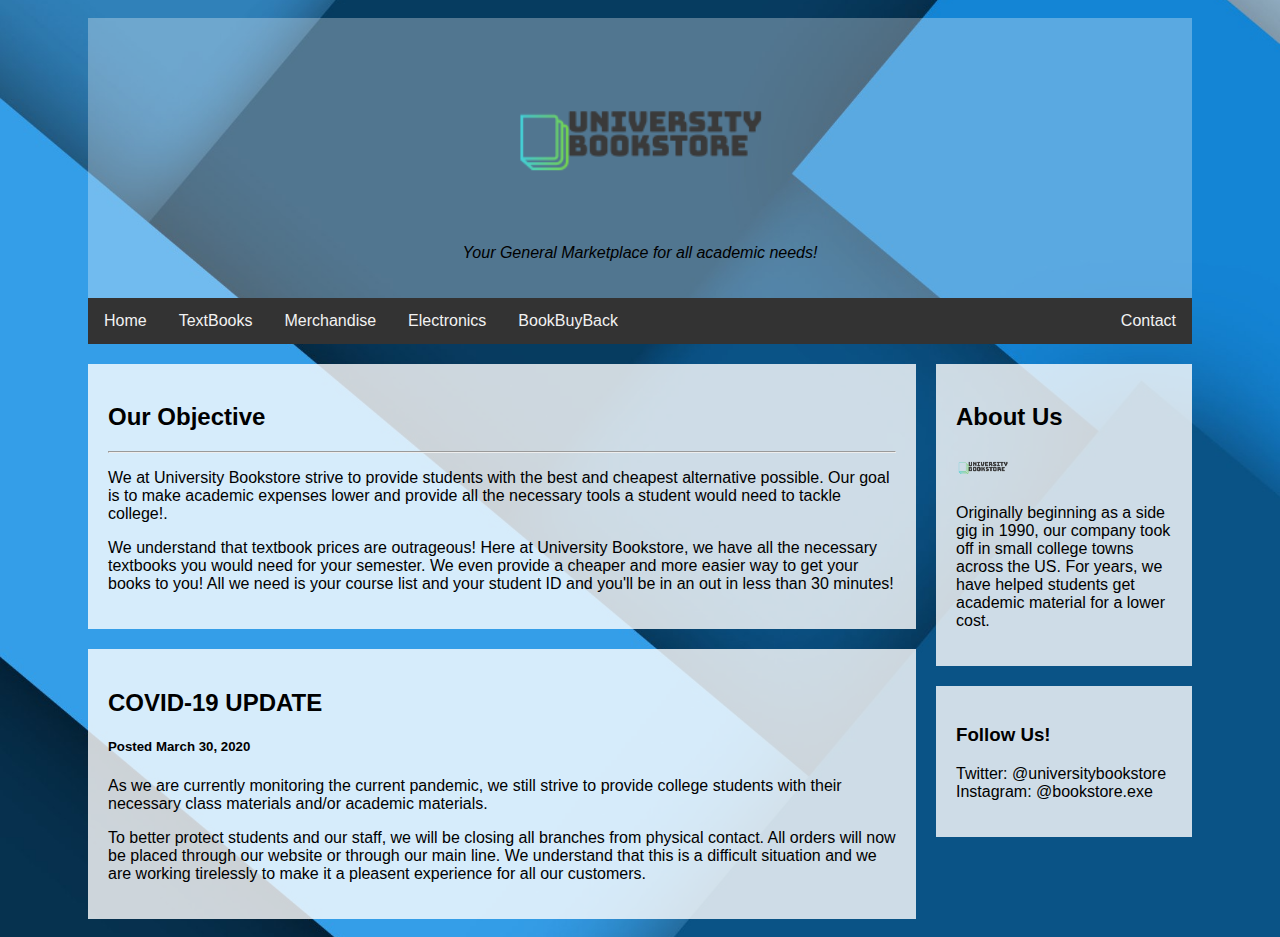
<file: Webpage Project/index.html>
<!DOCTYPE html>
<html>

<head>
    <meta charset="utf-8">
    <title>University Bookstore</title>
    <link rel="stylesheet" type="text/css" href="PageStyle.css"/>
</head>

<body>
	<!-- Body is the Main Container -->
	
	<!-- div container class for the header -->
    <div class="header">
        <h1><img src="Images/LOGO.png" alt="University Store logo"></h1>
        <p><em>Your General Marketplace for all academic needs!</em></p>
    </div>

	<!-- div container class for the navigation bar -->
    <div class="topnav">
        <a href="index.html">Home</a>
        <a href="TextBooks/TextBooks.html">TextBooks</a>
        <a href="Merchandise/Merchandise.html">Merchandise</a>
        <a href="Electronics/Electronics.html">Electronics</a>
        <a href="BookBuyBack/BookBuyBack.html">BookBuyBack</a>
        <a href="Contact/Contact.html" style="float:right">Contact</a>
    </div>

    <!-- Creates the rows for the cards and specifies the columns -->
    <div class="row">

        <!-- Specifies the location/orientation of the column -->
        <div class="leftcolumn">

            <!-- The 'cards' that hold the articles information -->
            <div class="card">
                <h2>Our Objective</h2>
                <hr>
                <!--<div class="fakeimg" style="height:200px;">Image</div>-->
                <p>We at University Bookstore strive to provide students with the best and cheapest alternative possible. Our goal is to make academic expenses lower and provide all the necessary tools a student would need to tackle college!.</p>
                <p>We understand that textbook prices are outrageous! Here at University Bookstore, we have all the necessary textbooks you would need for your semester. We even provide a cheaper and more easier way to get your books to you! All we need is your course list and your student ID and you'll be in an out in less than 30 minutes!</p>
            </div>
            <div class="card">
                <h2>COVID-19 UPDATE</h2>
                <h5>Posted March 30, 2020</h5>
                <p>As we are currently monitoring the current pandemic, we still strive to provide college students with their necessary class materials and/or academic materials.</p>
                <p>To better protect students and our staff, we will be closing all branches from physical contact. All orders will now be placed through our website or through our main line. We understand that this is a difficult situation and we are working tirelessly to make it a pleasent experience for all our customers.</p>
            </div>

        </div>

        <!-- Specifies the location/orientation of the column -->
        <div class="rightcolumn">

            <!-- The 'cards' that hold the articles information -->
            <div class="card">
                <h2>About Us</h2>
                <img class="a" src="Images/LOGO.png" alt="LOGO">
                <p>Originally beginning as a side gig in 1990, our company took off in small college towns across the US. For years, we have helped students get academic material for a lower cost.</p>
            </div>
            <div class="card">
                <h3>Follow Us!</h3>
                <p>Twitter: @universitybookstore<br>
                Instagram: @bookstore.exe</p>
            </div>

        </div>
    </div>
</body>

</html>
</file>
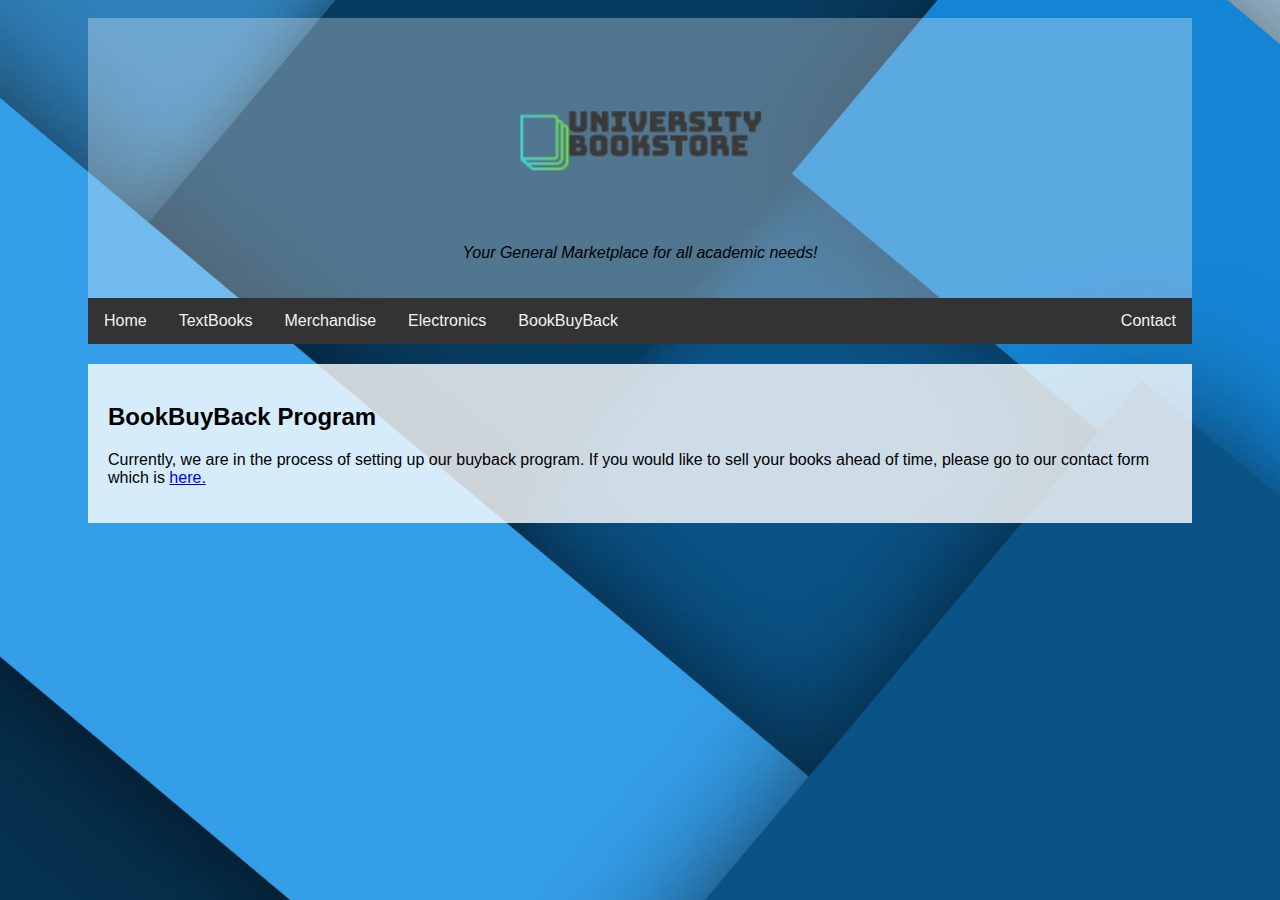
<file: Webpage Project/BookBuyBack/BookBuyBack.html>
<!DOCTYPE html>
<html>

<head>
    <meta charset="utf-8">
    <title>University Bookstore</title>
    <link rel="stylesheet" href="../PageStyle.css"/>
</head>

<body>
	<!-- Body is the Main Container -->
	
	<!-- div container class for the header -->
    <div class="header">
        <h1><img src="../Images/LOGO.png" alt="University Store logo"></h1>
        <p><em>Your General Marketplace for all academic needs!</em></p>
    </div>

	<!-- div container class for the navigation bar -->
    <div class="topnav">
        <a href="../index.html">Home</a>
        <a href="../TextBooks/TextBooks.html">TextBooks</a>
        <a href="../Merchandise/Merchandise.html">Merchandise</a>
        <a href="../Electronics/Electronics.html">Electronics</a>
        <a href="../BookBuyBack/BookBuyBack.html">BookBuyBack</a>
        <a href="../Contact/Contact.html" style="float:right">Contact</a>
    </div>

    <!-- Creates the rows for the cards and specifies the columns -->
    <div class="row">
        <div class="card">
            <h2>BookBuyBack Program</h2>
            <p>Currently, we are in the process of setting up our buyback program. If you would like to sell your books ahead of time, please go to our contact form which is <a href="../Contact/Contact.html">here.</a></p>
        </div>
    </div>
</body>

</html>
</file>
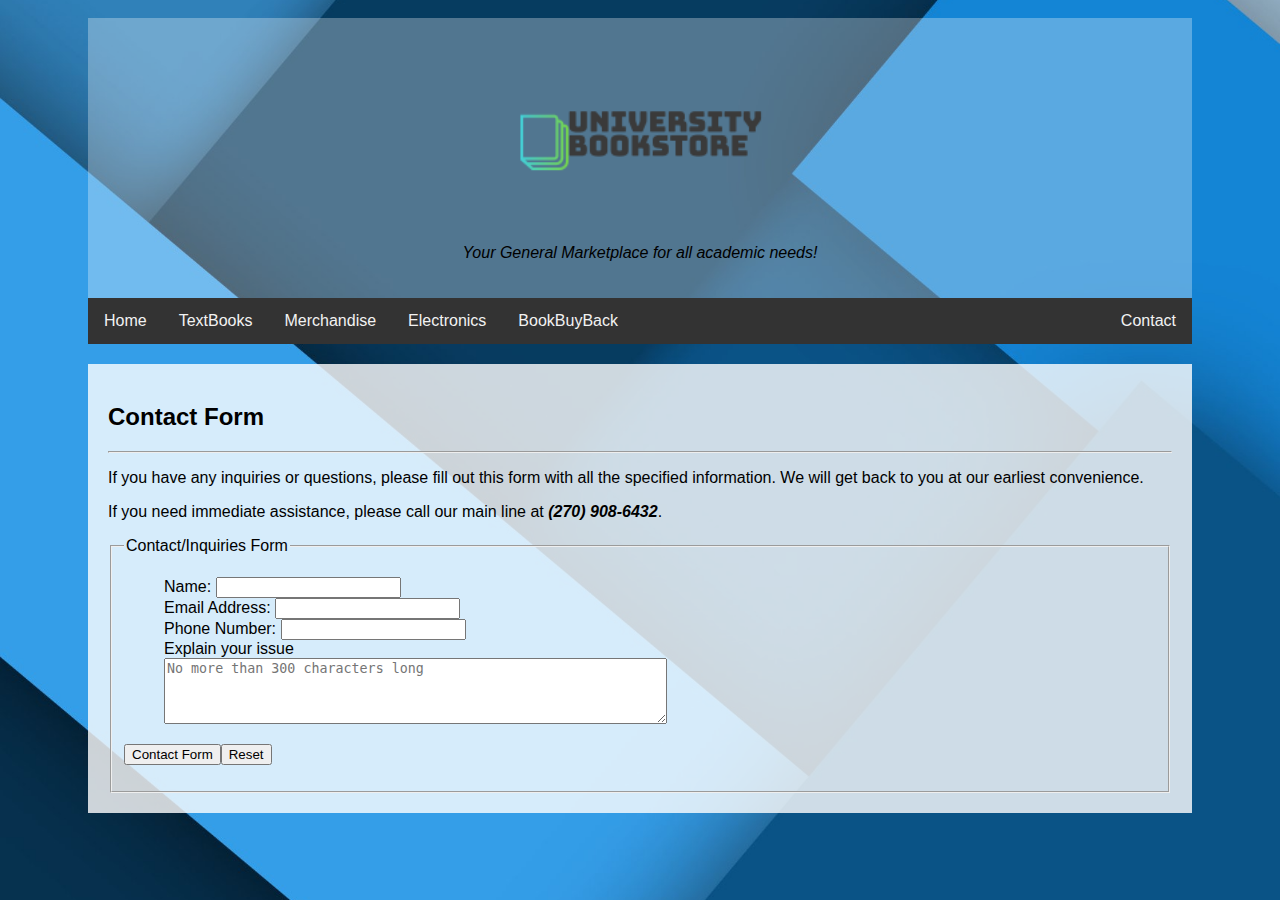
<file: Webpage Project/Contact/Contact.html>
<!DOCTYPE html>
<html>

<head>
    <meta charset="utf-8">
    <title>University Bookstore</title>
    <link rel="stylesheet" href="../PageStyle.css"/>
</head>

<body>
	<!-- Body is the Main Container -->
	
	<!-- div container class for the header -->
    <div class="header">
        <h1><img src="../Images/LOGO.png" alt="University Store logo"></h1>
        <p><em>Your General Marketplace for all academic needs!</em></p>
    </div>

	<!-- div container class for the navigation bar -->
    <div class="topnav">
        <a href="../index.html">Home</a>
        <a href="../TextBooks/TextBooks.html">TextBooks</a>
        <a href="../Merchandise/Merchandise.html">Merchandise</a>
        <a href="../Electronics/Electronics.html">Electronics</a>
        <a href="../BookBuyBack/BookBuyBack.html">BookBuyBack</a>
        <a href="../Contact/Contact.html" style="float:right">Contact</a>
    </div>

    <!-- Creates the rows for the cards and specifies the columns -->
    <div class="row">
        <div class="card">
            <form action="whateverthelinkmaybe.com/whoknows.php" method="post">
            <h2>Contact Form</h2>
            <hr>
            <p>If you have any inquiries or questions, please fill out this form with all the specified information. We will get back to you at our earliest convenience.<br></p>
			<p>If you need immediate assistance, please call our main line at <em><b>(270) 908-6432</b></em>.
                <fieldset>
                    <legend>Contact/Inquiries Form</legend>
                    <ul>
                        <li>Name: <input type="text" name="username" id="form-name"></li>
                        <li>Email Address: <input type="email" name="emailaddress" id="form-email"></li>
                        <li>Phone Number: <input type="tel" name="telephone" id="form-tel"></li>
                        <li>Explain your issue<br>
                            <textarea name="inquiry" rows="4" cols="60" maxlength="300" id="form-inquiry" placeholder="No more than 300 characters long"></textarea>
                        </li>
                    </ul>
                    <p><input type="Submit" value="Contact Form"><input type="reset"></p>
                </fieldset>
            </form>
        </div>
    </div>
</body>

</html>
</file>
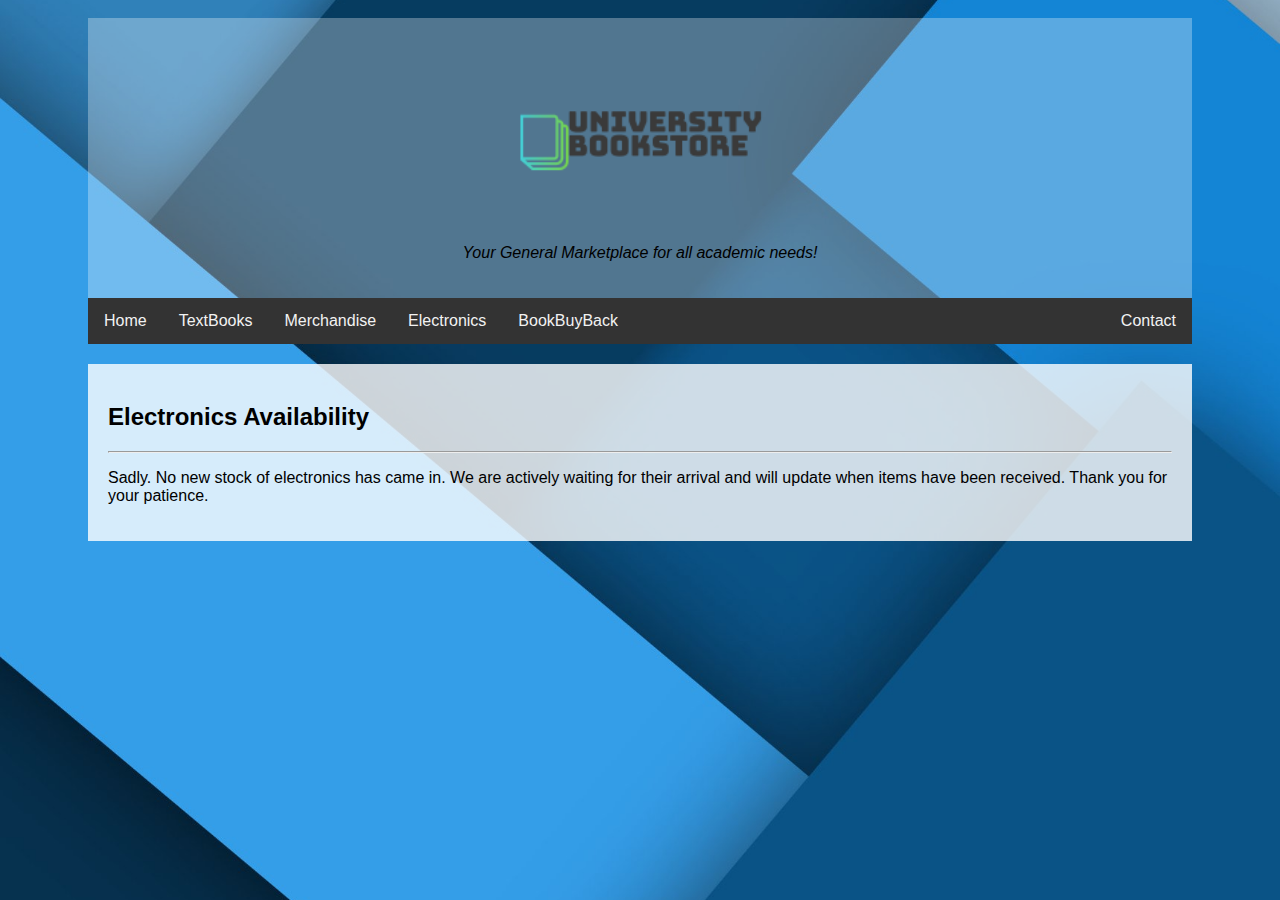
<file: Webpage Project/Electronics/Electronics.html>
<!DOCTYPE html>
<html>

<head>
    <meta charset="utf-8">
    <title>University Bookstore</title>
    <link rel="stylesheet" href="../PageStyle.css"/>
</head>

<body>
	<!-- Body is the Main Container -->
	
	<!-- div container class for the header -->
    <div class="header">
        <h1><img src="../Images/LOGO.png" alt="University Store logo"></h1>
        <p><em>Your General Marketplace for all academic needs!</em></p>
    </div>

	<!-- div container class for the navigation bar -->
    <div class="topnav">
        <a href="../index.html">Home</a>
        <a href="../TextBooks/TextBooks.html">TextBooks</a>
        <a href="../Merchandise/Merchandise.html">Merchandise</a>
        <a href="../Electronics/Electronics.html">Electronics</a>
        <a href="../BookBuyBack/BookBuyBack.html">BookBuyBack</a>
        <a href="../Contact/Contact.html" style="float:right">Contact</a>
    </div>

    <!-- Creates the rows for the cards and specifies the columns -->
    <div class="row">
        <div class="card">
            <h2>Electronics Availability</h2>
            <hr>
            <p>Sadly. No new stock of electronics has came in. We are actively waiting for their arrival and will update when items have been received. Thank you for your patience.</p>
        </div>
    </div>
</body>

</html>
</file>
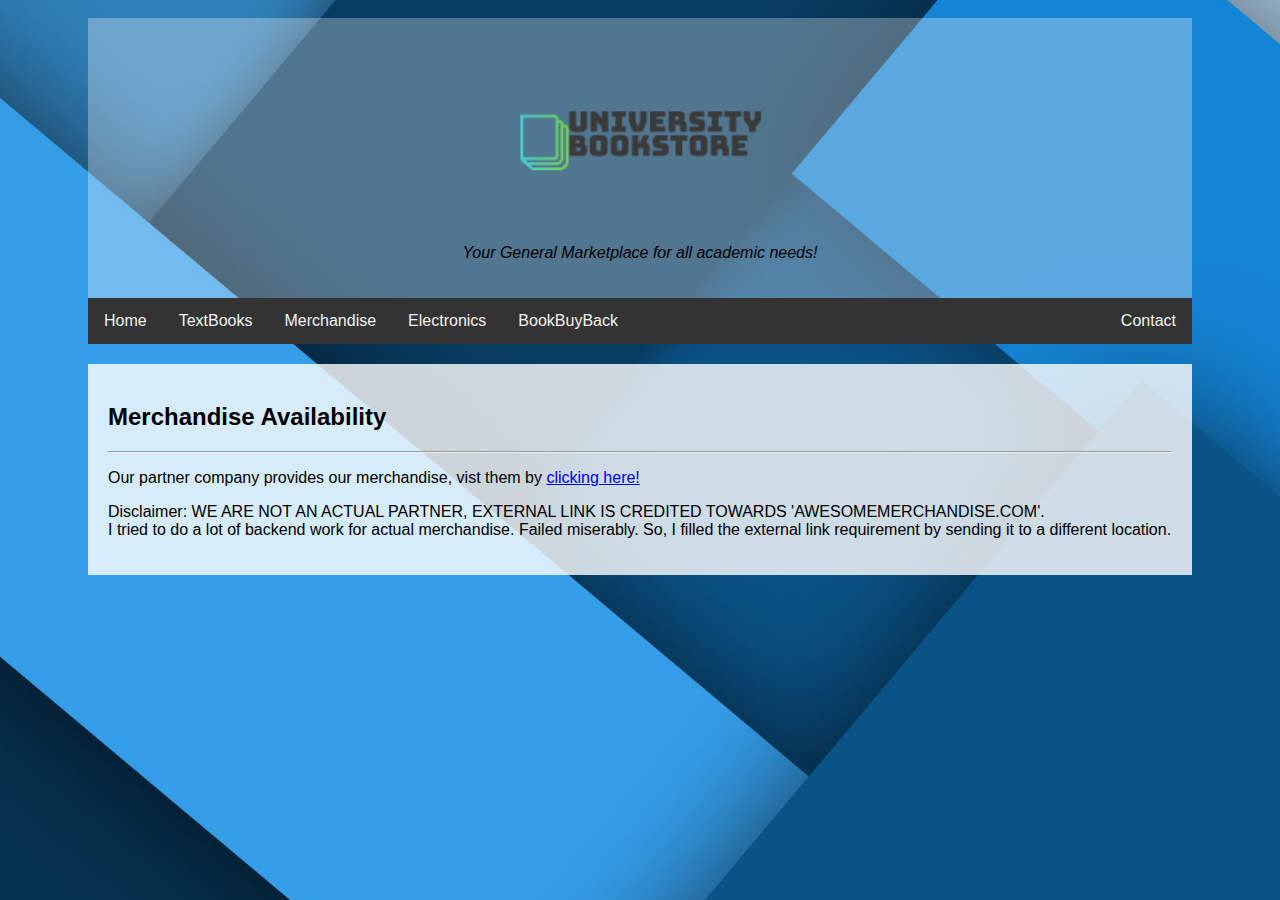
<file: Webpage Project/Merchandise/Merchandise.html>
<!DOCTYPE html>
<html>

<head>
    <meta charset="utf-8">
    <title>University Bookstore</title>
    <link rel="stylesheet" href="../PageStyle.css"/>
</head>

<body>
	<!-- Body is the Main Container -->
	
	<!-- div container class for the header -->
    <div class="header">
        <h1><img src="../Images/LOGO.png" alt="University Store logo"></h1>
        <p><em>Your General Marketplace for all academic needs!</em></p>
    </div>

	<!-- div container class for the navigation bar -->
    <div class="topnav">
        <a href="../index.html">Home</a>
        <a href="../TextBooks/TextBooks.html">TextBooks</a>
        <a href="../Merchandise/Merchandise.html">Merchandise</a>
        <a href="../Electronics/Electronics.html">Electronics</a>
        <a href="../BookBuyBack/BookBuyBack.html">BookBuyBack</a>
        <a href="../Contact/Contact.html" style="float:right">Contact</a>
    </div>

    <!-- Creates the rows for the cards and specifies the columns -->
    <div class="row">
        <div class="card">
            <h2>Merchandise Availability</h2>
            <hr>
            <p>Our partner company provides our merchandise, vist them by <a href="https://www.awesomemerchandise.com/Products"> clicking here!</a></p>
            <p>Disclaimer: WE ARE NOT AN ACTUAL PARTNER, EXTERNAL LINK IS CREDITED TOWARDS 'AWESOMEMERCHANDISE.COM'.<br>I tried to do a lot of backend work for actual merchandise. Failed miserably. So, I filled the external link requirement by sending it to a different location.</p>
        </div>
    </div>
</body>

</html>
</file>
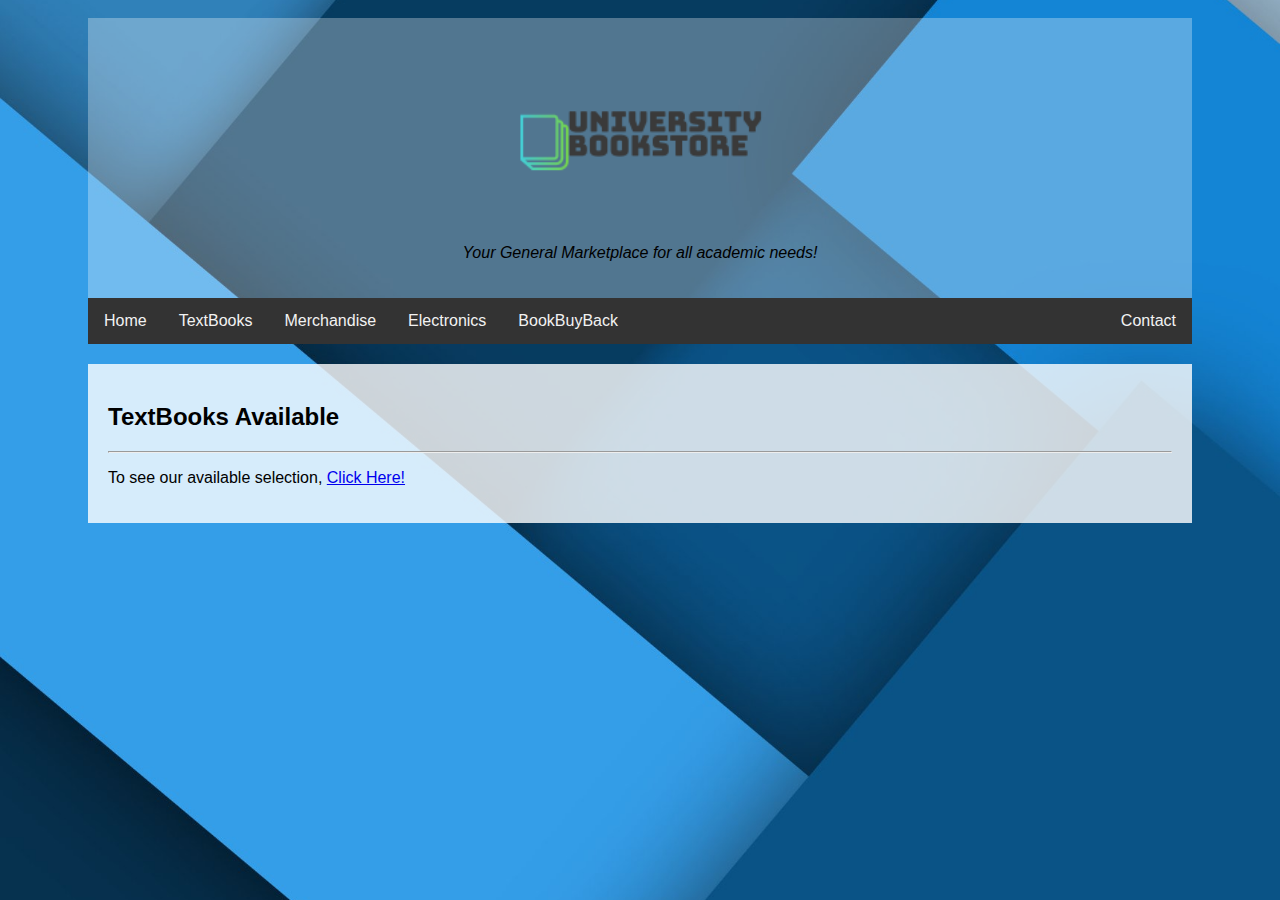
<file: Webpage Project/TextBooks/TextBooks.html>
<!DOCTYPE html>
<html>

<head>
    <meta charset="utf-8">
    <title>University Bookstore</title>
    <link rel="stylesheet" href="../PageStyle.css"/>
</head>

<body>
	<!-- Body is the Main Container -->
	
	<!-- div container class for the header -->
    <div class="header">
        <h1><img src="../Images/LOGO.png" alt="University Store logo"></h1>
        <p><em>Your General Marketplace for all academic needs!</em></p>
    </div>

	<!-- div container class for the navigation bar -->
    <div class="topnav">
        <a href="../index.html">Home</a>
        <a href="../TextBooks/TextBooks.html">TextBooks</a>
        <a href="../Merchandise/Merchandise.html">Merchandise</a>
        <a href="../Electronics/Electronics.html">Electronics</a>
        <a href="../BookBuyBack/BookBuyBack.html">BookBuyBack</a>
        <a href="../Contact/Contact.html" style="float:right">Contact</a>
    </div>

    <!-- Creates the rows for the cards and specifies the columns -->
    <div class="row">
        <div class="card">
            <h2>TextBooks Available</h2>
            <hr>
            <p>To see our available selection, <a href="Level3/Level3Webpage.html">Click Here!</a></p>
        </div>
    </div>

    <!-- Classification/container for the footer -->
</body>

</html>
</file>
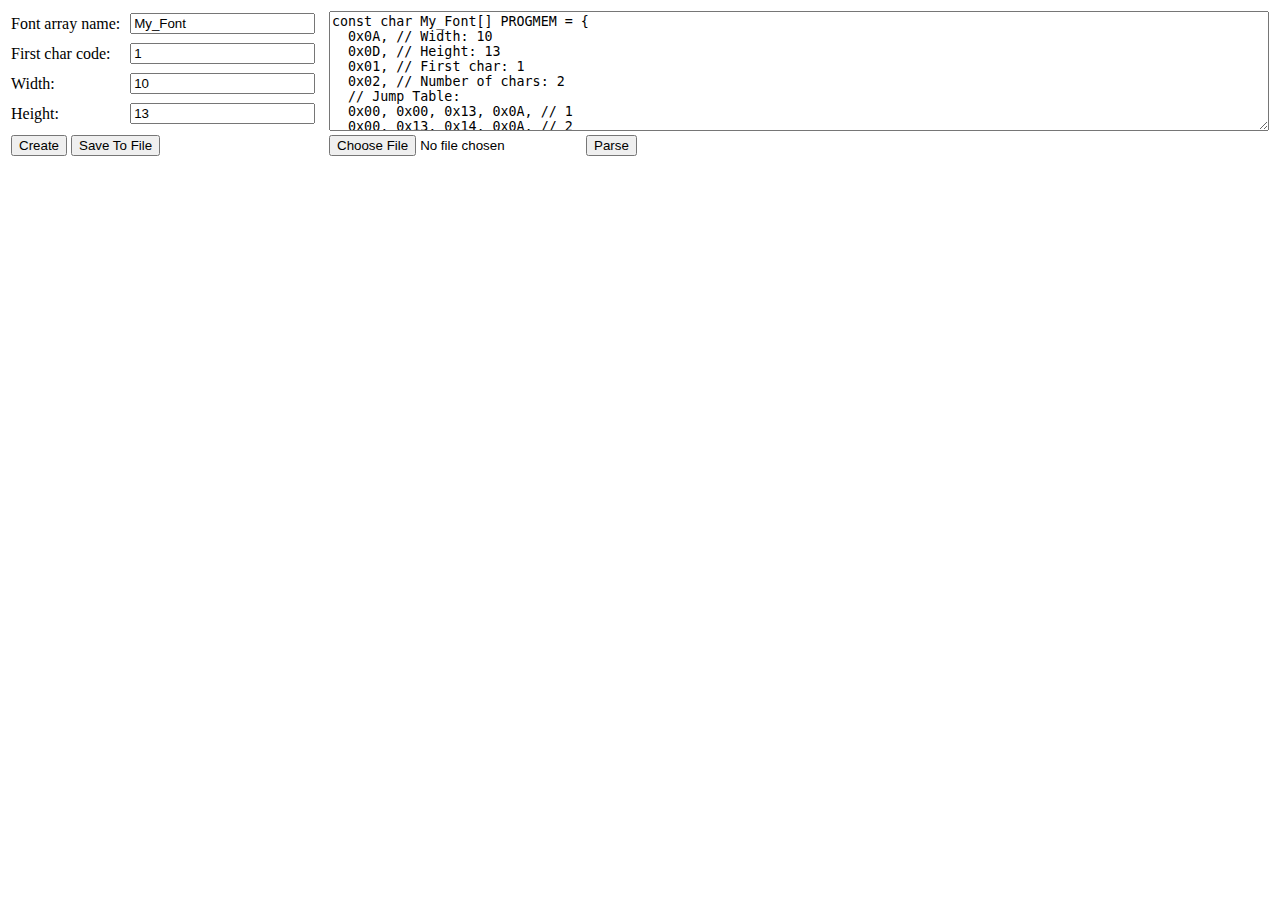
<file: WeatherStation/esp8266-oled-ssd1306-master/resources/glyphEditor.html>
<!--The MIT License (MIT)

Copyright (c) 2017 by Xavier Grosjean

Based on work 
Copyright (c) 2016 by Daniel Eichhorn
Copyright (c) 2016 by Fabrice Weinberg

Permission is hereby granted, free of charge, to any person obtaining a copy
of this software and associated documentation files (the "Software"), to deal
in the Software without restriction, including without limitation the rights
to use, copy, modify, merge, publish, distribute, sublicense, and/or sell
copies of the Software, and to permit persons to whom the Software is
furnished to do so, subject to the following conditions:

The above copyright notice and this permission notice shall be included in all
copies or substantial portions of the Software.

THE SOFTWARE IS PROVIDED "AS IS", WITHOUT WARRANTY OF ANY KIND, EXPRESS OR
IMPLIED, INCLUDING BUT NOT LIMITED TO THE WARRANTIES OF MERCHANTABILITY,
FITNESS FOR A PARTICULAR PURPOSE AND NONINFRINGEMENT. IN NO EVENT SHALL THE
AUTHORS OR COPYRIGHT HOLDERS BE LIABLE FOR ANY CLAIM, DAMAGES OR OTHER
LIABILITY, WHETHER IN AN ACTION OF CONTRACT, TORT OR OTHERWISE, ARISING FROM,
OUT OF OR IN CONNECTION WITH THE SOFTWARE OR THE USE OR OTHER DEALINGS IN THE
SOFTWARE.

-->
<!--
 Standalone page to draw icons in matrix and generates the map definition with the format required by 
 library for OLED SD1306 screen: https://github.com/squix78/esp8266-oled-ssd1306
 100% quick and dirty vanilla ECS6, no framework or library was injured for this project.

-->
<html>
  <head>
    <meta charset="utf-8" />
    <style>
      #form, #chars table {
        user-select: none; 
        -moz-user-select: none; 
        margin-top: 5px;
      }
      #chars table, tr, td, th {
        border-collapse: collapse;
      }
      #chars td, th {
        border: 1px solid #CCC;
        width: 12px;
        height: 15px;
      }
      #chars th[action] {
        cursor:pointer;
      }
      #chars th[action="up"], #chars th[action="down"], #chars th[action="left"], #chars th[action="right"] {
        font-size: 10px;
      }
      #chars td.on {
        background-color: #00F;
      }
      
      #addChar, #generate {
        display: none;
      }
      body.started #addChar, body.started #generate {
        display: inline;
      }
      body.started #create {
        display: none;
      }
      #page {
        position:relative;
      }
      #page>div {
        position: relative;
        float: left;
      }

      #output {
        margin-left: 20px;
        margin-top: 12px;
        font-size:12px;
        user-select: all;
        -moz-user-select: all;
        max-width:60%;
      }
      
      #header {
        margin-top: 10px;
      }
      #inputText {
        width: 100%;
        height:120px;
      }
      
    </style>
  </head>
  <body>
    <div id="form">
      <table width="100%">
        <tr>
          <td>Font array name:</td><td><input placeholder="Font array name" type="text" id="name" value="My_Font"/></td>
          <td width="75%" rowspan="5">
            <textarea id="inputText" placeholder="Or paste a char array font definition here">
const char My_Font[] PROGMEM = {
  0x0A, // Width: 10
  0x0D, // Height: 13
  0x01, // First char: 1
  0x02, // Number of chars: 2
  // Jump Table:
  0x00, 0x00, 0x13, 0x0A, // 1
  0x00, 0x13, 0x14, 0x0A, // 2
  // Font Data:
  0xF0, 0x03, 0x10, 0x02, 0xF0, 0x03, 0x10, 0x02, 0xF0, 0x03, 0x10, 0x02, 0xF0, 0x03, 0x10, 0x02, 0xF0, 0x03, 0xC0, // 1
  0x00, 0x0C, 0x80, 0x0B, 0x70, 0x08, 0x0C, 0x08, 0xF3, 0x0A, 0xF3, 0x0A, 0x0C, 0x08, 0x70, 0x08, 0x80, 0x0B, 0x00, 0x0C, // 2
};              
            </textarea></td>
        </tr>
        <tr>
          <td>First char code:</td><td><input placeholder="First char code" type="number" id="code" value="1" min="1"/></td>
        </tr>
        <tr>
          <td>Width:</td><td><input placeholder="Font width" type="number" id="width" value="10"/></td>
        </tr>
        <tr>
          <td>Height:</td><td><input placeholder="Font height" type="number" id="height" value="13" max="64"/></td>
        </tr>
        <tr>
          <td colspan="3"> </td>     <!--slightly improves layout-->
        </tr>
        <tr>
          <td colspan="2"><button id="create">Create</button> <button id="generate">Generate</button> <button id="savetoFile">Save To File</button> </td>
          <td><input type="file" id="fileinput" />  <button id="parse">Parse</button></td>
        </tr>
      </table>
      <br/>
    </div>
    <div id="page">
      <div id="charxContainer" ondragstart="return false;">
        <div id="chars"></div><br/>
        <button id="addChar">Add a character</button>
      </div>
      <div id="output">
        <div class="output" id="header"> </div>
        <div class="output" id="jump"> </div>
        <div class="output" id="data"> </div>
      </div>
    </div>
    <script>
    (function() {
      let font;
      
      class Font {
        constructor() {
          this.height = parseInt(document.getElementById('height').value);
          this.width = parseInt(document.getElementById('width').value);
          this.currentCharCode = parseInt(document.getElementById('code').value);
          this.fontContainer = document.getElementById('chars');
          this.bytesForHeight = (1 + ((this.height - 1) >> 3));  // number of bytes needed for this font height
          document.body.className = "started";
          document.getElementById('height').disabled = true;
          document.getElementById('width').disabled = true;          
        }
        
        // Should we have a Char and a Pixel class ? not sure it's worth it.
        // Let's use the DOM to store everything for now
        
        static updateCaption(element, code) {
          element.textContent = `Char #${code}`;
        }
        
        // Add a pixel matrix to draw a new character
        // jumpaData not used for now: some day, use the last byte for optimisation 
        addChar(jumpData, charData) {
          let charContainer = this.fontContainer.appendChild(document.createElement("table"));
          charContainer.setAttribute("code", this.currentCharCode);
          let caption = charContainer.appendChild(document.createElement("caption"));
          Font.updateCaption(caption, this.currentCharCode);
          let header = charContainer.appendChild(document.createElement("tr"));
          header.innerHTML = '<th  title="Delete this char" action="delete">&cross;</th>'
              + '<th title="Add a char above" action="add">+</th>'
              + '<th title="Shift pixels to the left" action="left">&larr;</th>'
              + '<th title="Shift pixels down" action="down">&darr;</th>'
              + '<th title="Shift pixels up" action="up">&uarr;</th>'
              + '<th title="Shift pixels to the right" action="right">&rarr;</th>'
              + '<th title="Copy from another character" action="copy">&copy;</th>'
              + '<th title="Reset all pixels" action="clean">&empty;</th>';
          // If data is provided, decode it to pixel initialization friendly structure
          let pixelInit = [];
          if (charData && charData.length) {
            // charData byte count needs to be a multiple of bytesForHeight. End bytes with value 0 may have been trimmed
            let missingBytes = charData.length % this.bytesForHeight;
            for(let b = 0; b < missingBytes ; b++) {
              charData.push(0);
            }
            while(charData.length) {
              let row = charData.splice(0, this.bytesForHeight).reverse();
              let pixelRow = [];
              for (let b = 0; b < row.length; b++) {
                let mask = 0x80;
                let byte = row[b];
                for (let bit = 0; bit < 8; bit++) {
                  if (byte & mask) {
                    pixelRow.push(1);
                  } else {
                    pixelRow.push(0);
                  }
                  mask = mask >> 1;
                }
              }
              pixelRow.splice(0, pixelRow.length - this.height);
              //Font.output('data', pixelRow);
              pixelInit.push(pixelRow.reverse());
            }
          }
          
          for(let r = 0; r < this.height; r++) {
          	let rowContainer = charContainer.appendChild(document.createElement("tr"));
            for(let c = 0; c < this.width; c++) {
          		let pixContainer = rowContainer.appendChild(document.createElement("td"));
              pixContainer.setAttribute('action', 'toggle');
          		// If there is some init data, set the pixel accordingly
              if (pixelInit.length && pixelInit[c]) {
                if (pixelInit[c][r]) {
                  pixContainer.className = 'on';
                }
              }          		
            }
          }
          this.currentCharCode++;
          return charContainer;
        }
        
        static togglePixel(pixel) {
          pixel.className = pixel.className === 'on' ? '': 'on';
        }
        
        // Return anInt as hex string
        static toHexString(aByte) {
          let zero = aByte < 16?'0':'';
          return `0x${zero}${aByte.toString(16).toUpperCase()}`
        }
        
        // Return least significant byte as hex string
        static getLsB(anInt) {
          return Font.toHexString(anInt & 0xFF);      
        }
        // Return most significant byte as hex string
        static getMsB(anInt) {
          return Font.toHexString(anInt>>>8);      
        }
       
        static output(targetId, msg) {
          let output = document.getElementById(targetId);
          let line = output.appendChild(document.createElement('div'));
          line.textContent = msg;
        }
        static emptyChars() {
          document.getElementById('chars').textContent = '';
        }
        static emptyOutput() {
          document.getElementById('header').textContent = '';
          document.getElementById('jump').textContent = '';
          document.getElementById('data').textContent = '';
        }
		
        saveFile() {
          let filename = document.getElementById('name').value.replace(/[^a-zA-Z0-9_$]/g, '_') + ".h";
          let data = document.getElementById("output").innerText;
          if(data.length < 10) return;
          let blobObject = new Blob([data], {type:'text/plain'}); 
    
          if(window.navigator.msSaveBlob) {
            window.navigator.msSaveBlob(blobObject, filename);
          } else {
            let a = document.createElement("a");
            a.setAttribute("href", URL.createObjectURL(blobObject));
            a.setAttribute("download", filename);
            if (document.createEvent) {
              let event = document.createEvent('MouseEvents');
              event.initEvent('click', true, true);
              a.dispatchEvent(event);
            } else {
              a.click();
            }
          }  
        }
			
        // Read from the <td> css class the pixels that need to be on
        // generates the jump table and font data 
        generate() {
          Font.emptyOutput();
          let chars = this.fontContainer.getElementsByTagName('table');
          let firstCharCode = parseInt(document.getElementById('code').value);
          let name = document.getElementById('name').value.replace(/[^a-zA-Z0-9_$]/g, '_');
          
          let bits2add = this.bytesForHeight*8 - this.height;  // number of missing bits to fill leftmost byte
          let charCount = chars.length;
          let charAddr = 0;
          // Comments are used when parsing back a generated font
          Font.output('jump', '  // Jump Table:');
          Font.output('data', '  // Font Data:');
          // Browse each character
          for(let ch = 0; ch < charCount; ch++) {
            // Fix renumbering in case first char code was modified  
            Font.updateCaption(chars[ch].getElementsByTagName('caption')[0], ch + firstCharCode);
            let charBytes = [];
            let charCode = ch + firstCharCode;
            let rows = chars[ch].getElementsByTagName('tr');
            let notZero = false;
            // Browse each column
            for(let col = 0; col < this.width ; col++) {
              let bits = ""; // using string because js uses 32b ints when performing bit operations
              // Browse each row starting from the bottom one, going up, and accumulate pixels in
              // a string: this rotates the glyph
              // Beware, row 0 is table headers.
              for(let r = rows.length-1; r >=1 ; r--) {
                let pixelState = rows[r].children[col].className;
                bits += (pixelState === 'on' ? '1': '0');           
              }
              // Need to complete missing bits to have a sizeof byte multiple number of bits
              for(let b = 0; b < bits2add; b++) {
                bits =  '0' + bits;
              }
              // Font.output('data', `  // ${bits}`);  // Debugging help: rotated bitmap

              // read bytes from the end
              for(let b = bits.length - 1; b >= 7; b -= 8) {
                //Font.output('data', `  // ${bits.substr(b-7, 8)}`);  // Debugging help: rotated bitmap
                let byte = parseInt(bits.substr(b-7, 8), 2);
                if (byte !== 0) {
                  notZero = true;
                }
                charBytes.push(Font.toHexString(byte));
              } 
            }
            // Remove bytes with value 0 at the end of the array.
            while(parseInt(charBytes[charBytes.length-1]) === 0 && charBytes.length !== 1) {
              charBytes.pop();
            }
            
            if (notZero) {
              Font.output('data', `  ${charBytes.join(', ')},  // ${charCode}`);
              // TODO: last param width is not the best value. Need to compute the actual occupied width
              Font.output('jump', `  ${Font.getMsB(charAddr)}, ${Font.getLsB(charAddr)}, ${Font.toHexString(charBytes.length)}, ${Font.toHexString(this.width)},  // ${charCode} `);
              charAddr += charBytes.length;
            } else {
              Font.output('jump', `  0xFF, 0xFF, 0x00, ${Font.toHexString(this.width)},  // ${charCode} `);
            }
          }
          Font.output('data', '};');
          
          Font.output('header', "// Font generated or edited with the glyphEditor");
          Font.output('header', `const char ${name}[] PROGMEM = {`);
          // Comments are used when parsing back a generated font
          Font.output('header', `  ${Font.toHexString(this.width)}, // Width: ${this.width}`);
          Font.output('header', `  ${Font.toHexString(this.height)}, // Height: ${this.height}`);          
          Font.output('header', `  ${Font.toHexString(firstCharCode)}, // First char: ${firstCharCode}`);
          Font.output('header', `  ${Font.toHexString(charCount)}, // Number of chars: ${charCount}`);
        }
      }
	  
      document.getElementById('fileinput').addEventListener('change', function(e) {
        let f = e.target.files[0]; 
        if (f) {
          let r = new FileReader();
          r.onload = function(e) { 
            let contents = e.target.result;
                alert( "Got the file.\n" 
                +"name: " + f.name + "\n"
                +"type: " + f.type + "\n"
                +"size: " + f.size + " bytes\n"
                +"starts with: " + contents.substr(0, contents.indexOf("\n")) 
            );
              document.getElementById("inputText").value = contents;
          };
          r.readAsText(f);
        } else { 
          alert("Failed to load file");
        }
        });
      
      document.getElementById('savetoFile').addEventListener('click', function() {
        font.saveFile();
      });
      
      document.getElementById('generate').addEventListener('click', function() {
        font.generate();
      });
      document.getElementById('addChar').addEventListener('click', function() {
        font.addChar();
      });
      document.getElementById('inputText').addEventListener('click', function(e) {
        let target = e.target;
        target.select();
      });
      document.getElementById('chars').addEventListener('mousedown', function(e) {
        if (e.button !== 0) return;
        let target = e.target;
        let action = target.getAttribute('action') || '';
        if (action === '') return;
        let result, code, nextContainer, previousContainer, pixels ;
        let currentContainer = target.parentNode.parentNode;
        switch(action) {
          case 'add':
            code = currentContainer.getAttribute('code');
            nextContainer = font.addChar();
            currentContainer.parentNode.insertBefore(nextContainer, currentContainer);
            do {
              nextContainer.setAttribute('code', code);
              Font.updateCaption(nextContainer.getElementsByTagName('caption')[0], code);
              code ++;
            } while (nextContainer = nextContainer.nextSibling);
            break;

          case 'delete':
            result = confirm("Delete this character ?");
            if (!result) return;
            code = currentContainer.getAttribute('code');
            nextContainer = currentContainer;
            while (nextContainer = nextContainer.nextSibling) {
              nextContainer.setAttribute('code', code);
              Font.updateCaption(nextContainer.getElementsByTagName('caption')[0], code);
              code ++;
            }
            currentContainer.parentNode.removeChild(currentContainer);
            break;

          // Shift pixels to the left  
          case 'left':
            pixels = currentContainer.getElementsByTagName('td');
            for(p = 0; p < pixels.length; p++) {
              if((p + 1) % font.width) {
                pixels[p].className = pixels[p + 1].className;
              } else {
                pixels[p].className = '';
              }
            }
            break;
          
          // Shift pixels to the right
          case 'right':
            pixels = currentContainer.getElementsByTagName('td');
            for(p = pixels.length-1; p >=0 ; p--) {
              if(p % font.width) {
                pixels[p].className = pixels[p - 1].className;
              } else {
                pixels[p].className = '';
              }
            }
            break;

          // Shift pixels down
          case 'down':
            pixels = currentContainer.getElementsByTagName('td');
            for(p = pixels.length-1; p >=0 ; p--) {
              if(p >= font.width) {
                pixels[p].className = pixels[p - font.width].className;
              } else {
                pixels[p].className = '';
              }
            }            break;

          // Shift pixels up
          case 'up':
            pixels = currentContainer.getElementsByTagName('td');
            for(p = 0; p < pixels.length; p++) {
              if(p < font.width*(font.height -1)) {
                pixels[p].className = pixels[p + font.width].className;
              } else {
                pixels[p].className = '';
              }
            }            
            break;

          case 'toggle':
            Font.togglePixel(target);
            break;

          case 'clean':
            result = confirm("Delete the pixels ?");
            if (!result) return;
            pixels = currentContainer.getElementsByTagName('td');
            for (let p = 0; p < pixels.length; p++) {
              pixels[p].className = '';
            }
            break;
          
          case 'copy':
             let charNumber = parseInt(prompt("Source char #: "));
             let chars = font.fontContainer.getElementsByTagName('table');
             let tableOffset = charNumber - parseInt(document.getElementById('code').value);
             let srcPixels = chars[tableOffset].getElementsByTagName('td');
             let targetPixels = currentContainer.getElementsByTagName('td');
             for(let i=0; i < srcPixels.length; i++) {
               // First tds are in the th row, for editing actions. Skip them
               if (targetPixels[i].parentNode.localName === 'th') continue; // In case we give them css at some point...
               targetPixels[i].className = srcPixels[i].className;
             }
            break;
          default:
            // no.
        }
        
      });
      document.getElementById('chars').addEventListener('mouseover', function(e) {
        let target = e.target;
        let action = target.getAttribute('action');
        if (action !== 'toggle' || e.buttons !== 1) return;
        Font.togglePixel(target);
      });
      document.getElementById('chars').addEventListener('dragstart', function() {
        return false;
      });

      document.getElementById('create').addEventListener('click', function() {
      	font = new Font();
        font.addChar();
      });

      // parse a char array declaration for an existing font.
      // parsing heavily relies on comments.
      document.getElementById('parse').addEventListener('click', function() {
        if (document.getElementById('chars').childElementCount) {
          let result = confirm("Confirm you want to overwrite the existing grids ?");
          if (!result) return;          
        } 
        let lines = document.getElementById('inputText').value.split('\n');
        let name = '';
        let height = 0;
        let width = 0;
        let firstCharCode = 0;
        let jumpTable = [];
        let charData = [];
        let readingJumpTable = false;
        let readingData = false;
        
        for(let l = 0 ; l < lines.length; l++) {
          // TODO ? keep C compilation directives to copy them (not lowercased :)) to newly generated char array
          let line = lines[l].trim();
          //alert(line);
          let fields;

          // Declaration line: grab the name
          if (line.indexOf('PROGMEM') > 0) {
            fields = line.split(' ');
            name = fields[2].replace(/[\[\]]/g, '');
            continue;
          }
          line = line.toLowerCase();
          // Todo: could rely on line order...
          // width line: grab the width
          if (line.indexOf('width') > 0) {
            fields = line.split(',');
            width = fields[0];
            continue;
          }
          // height line: grab the height 
          if (line.indexOf('height') > 0) {
            fields = line.split(',');
            height = fields[0];
            continue;
          }
          // first char code line: grab the first char code 
          if (line.indexOf('first char') > 0) {
            fields = line.split(',');
            firstCharCode = fields[0];
            continue;
          }
          // End of array declaration
          // TODO warn if more lines: next fonts are ignored
          if (line.indexOf('};') === 0) {
            break;
          }
          
          if (readingJumpTable || readingData) {
            if (line.indexOf('#') !== 0 && line.length !== 0 && line.indexOf('//') !== 0) {
              line = line.replace(/\/\/.*/, ''); // get rid of end of line comments
              fields = line.split(',');
              let newEntry = [];
              for(let f=0; f < fields.length; f++) {
                let value = parseInt(fields[f]);
                if (isNaN(value)) continue;
                if (readingData) {
                  charData.push(value);
                }
                if (readingJumpTable) {
                  newEntry.push(value);
                }
              }
              if (readingJumpTable) {
                jumpTable.push(newEntry);
              }
            }            
          }
          
          // Begining of data
          if (line.indexOf('font data') > 0) {
            readingData = true;
            readingJumpTable = false;
          }
          // Begining of jump table
          if (line.indexOf('jump table') > 0) {
            readingJumpTable = true;
          }
        }
        if (!name || !height || !width || !firstCharCode) {
          alert("Does not look like a parsable font. Try again.");
          return;
        }
        
        Font.emptyChars();
        Font.emptyOutput();
        document.getElementById('name').value = name;
        document.getElementById('height').value = parseInt(height);
        document.getElementById('width').value = parseInt(width);
        document.getElementById('code').value = parseInt(firstCharCode);
      	font = new Font();
      	for(let c = 0 ; c < jumpTable.length; c++) {
      	  let jumpEntry = jumpTable[c];
      	  let charEntry = [];
      	  // displayable character 
      	  if (jumpEntry[0] !== 255 || jumpEntry[1] !== 255) {
      	    charEntry = charData.splice(0, jumpEntry[2]);
          }
      	  font.addChar(jumpEntry, charEntry);
        }
        document.body.className = "started";
      });        
      
      })();
    </script>  
  </body>
</html>
</file>
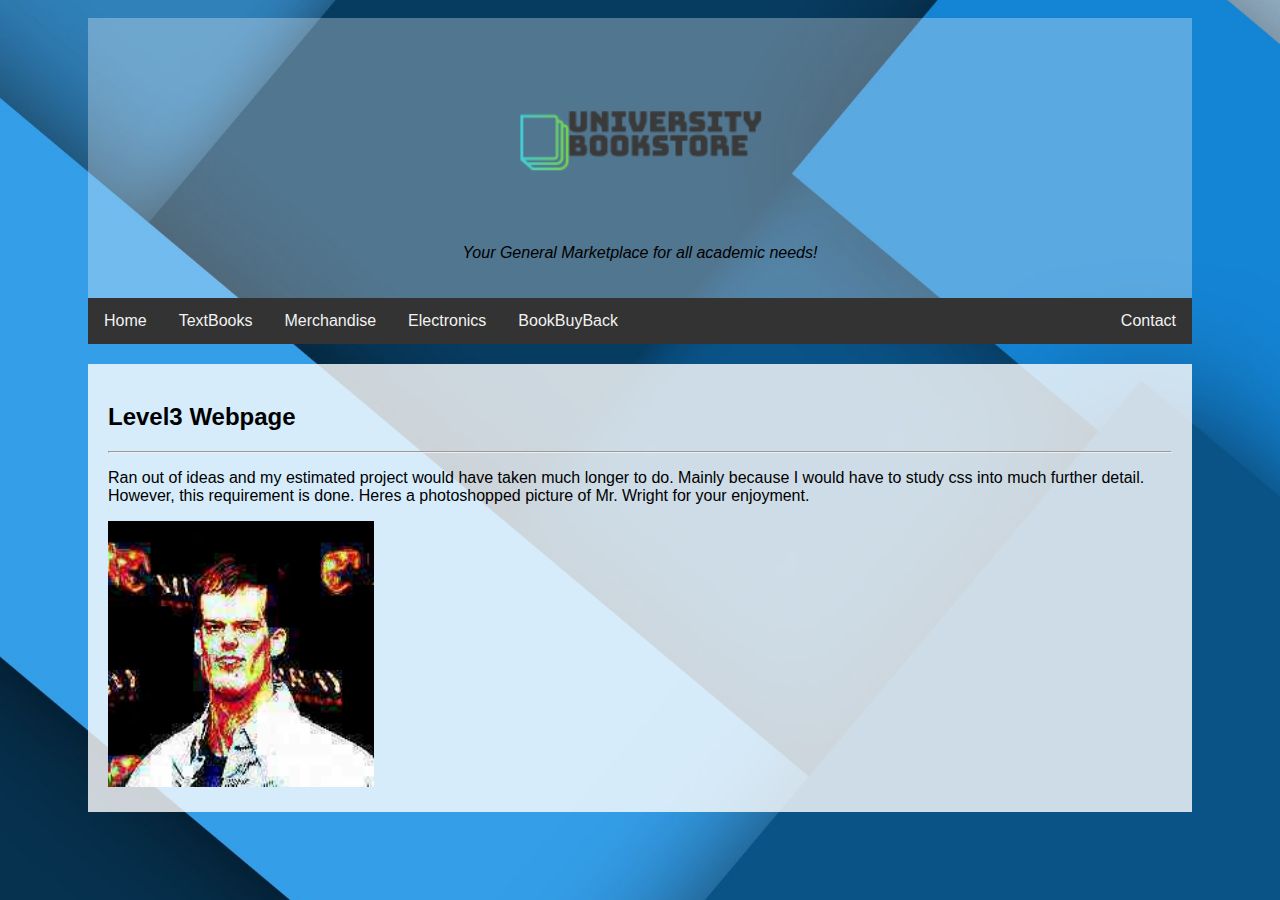
<file: Webpage Project/TextBooks/Level3/Level3Webpage.html>
<!DOCTYPE html>
<html>

<head>
    <meta charset="utf-8">
    <title>University Bookstore</title>
    <link rel="stylesheet" href="../../PageStyle.css"/>
</head>

<body>
	<!-- Body is the Main Container -->
	
	<!-- div container class for the header -->
    <div class="header">
        <h1><img src="../../Images/LOGO.png" alt="University Store logo"></h1>
        <p><em>Your General Marketplace for all academic needs!</em></p>
    </div>

	<!-- div container class for the navigation bar -->
    <div class="topnav">
        <a href="../../index.html">Home</a>
        <a href="../../TextBooks/TextBooks.html">TextBooks</a>
        <a href="../../Merchandise/Merchandise.html">Merchandise</a>
        <a href="../../../Electronics/Electronics.html">Electronics</a> <!--*****-->
        <a href="../../BookBuyBack/BookBuyBack.html">BookBuyBack</a>
        <a href="../../Contact/Contact.html" style="float:right">Contact</a>
    </div>

    <!-- Creates the rows for the cards and specifies the columns -->
    <div class="row">
        <div class="card">
            <h2>Level3 Webpage</h2>
            <hr>
            <p>Ran out of ideas and my estimated project would have taken much longer to do. Mainly because I would have to study css into much further detail. However, this requirement is done. Heres a photoshopped picture of Mr. Wright for your enjoyment.</p>
            <img src="../../Images/wright.PNG" alt="Professor Wright">
        </div>
    </div>
</body>

</html>
</file>
<file: Webpage Project/PageStyle.css>
* {
  box-sizing: border-box;
}

body {
  font-family: sans-serif;
  padding-left: 80px;
  padding-right: 80px;
  padding-top: 10px;
  padding-bottom: 10px;
  background-image: url(Images/background.jpg);
  background-repeat: no-repeat;
  background-position: center;
  background-attachment: fixed;
  background-size: cover;
}


/* Header/Blog Title */
.header {
  padding: 20px;
  text-align: center;
  background-color: lightgrey;
  background-repeat: no-repeat;
  background-size: cover;
  background: rgba(255,255,255,0.3);
}

img {
  width: 25%;
  height: auto;
  padding-bottom: 1px;
}

ol, ul {
	list-style-type: none;
}

/* Style the top navigation bar */
.topnav {
  overflow: hidden;
  background-color: #333;
}

/* Style the topnav links */
.topnav a {
  float: left;
  display: block;
  color: #f2f2f2;
  text-align: center;
  padding: 14px 16px;
  text-decoration: none;
}


/* Change color on hover */
.topnav a:hover {
  background-color: #ddd;
  color: black;
}

/* Create two unequal columns that floats next to each other */
/* Left column */
.leftcolumn {   
  float: left;
  width: 75%;
}

/* Right column */
.rightcolumn {
  float: left;
  width: 25%;
  background-color;
  padding-left: 20px;
}

/* Add a card effect for articles */
.card {
  background-color: white;
  padding: 20px;
  margin-top: 20px;
  background: rgba(255,255,255,0.8)
}

/* Clear floats after the columns */
.row:after {
  content: "";
  display: table;
  clear: both;
}

/* Responsive layout - when the screen is less than 800px wide, make the two columns stack on top of each other instead of next to each other */
@media screen and (max-width: 800px) {
  .leftcolumn, .rightcolumn {   
    width: 100%;
    padding: 0;
  }
}
/* Responsive layout - when the screen is less than 400px wide, make the navigation links stack on top of each other instead of next to each other */
@media screen and (max-width: 400px) {
  .topnav a {
    float: none;
    width: 100%;
  }
}
</file>
